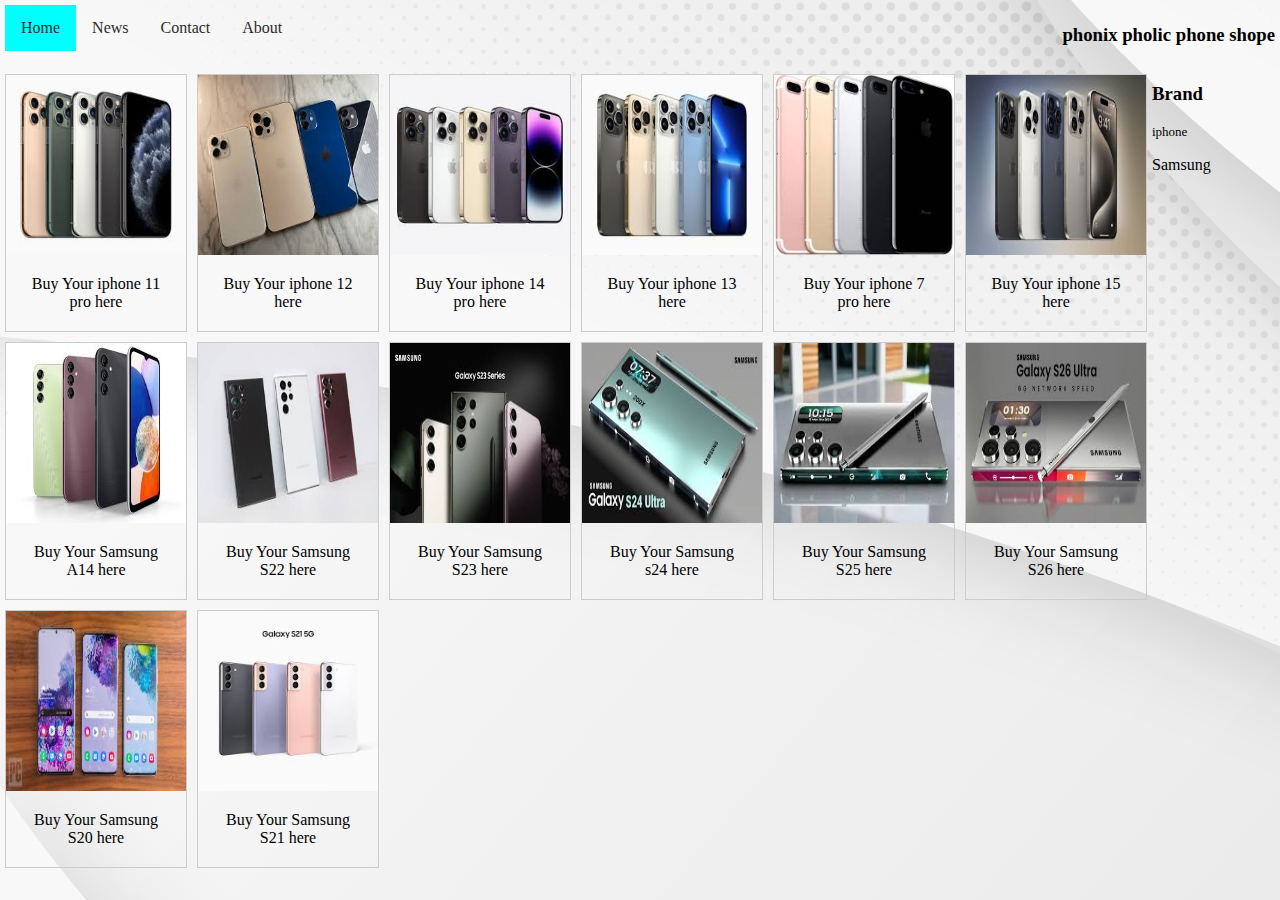
<file: index.html>
<html lang="en">
<head>
    <meta charset="UTF-8">
    <meta name="viewport" content="width=device-width, initial-scale=1.0">
    <title>Document</title>
    <style></style>
    <link rel="stylesheet" href="index.css">
</head>
<body>
    <header>
    <ul>
        <li><a href="index.html" class="hi">Home</a></li>
        <li><a href="news.html">News</a></li>
        <li><a href="contact.html">Contact</a></li>
        <li><a href="about.html">About</a></li>
        <h3 class="b">phonix pholic phone shope</h3>
      </ul>
     
    </header>
      <div class="gallery">
        <a target="_blank" href="https://www.google.com/imgres?q=iphone%2011%20pro%20max&imgurl=https%3A%2F%2Fwww.
        apple.com%2Fnewsroom%2Fimages%2Fproduct%2Fiphone%2Fstandard%2FApple_iPhone-11-Pro_Colors_091019_big.jpg.
        large.jpg&imgrefurl=https%3A%2F%2Fwww.apple.com%2Fnewsroom%2F2019%2F09%2Fiphone-11-pro-and-iphone-11-pro-
        max-the-most-powerful-and-advanced-smartphones%2F&docid=mizyCBE8EeRp_M&tbnid=Zv2IE3b_zrVXpM&vet=
        12ahUKEwjspIu5kOCGAxXLVPEDHUI_Dq4QM3oECBsQAA..i&w=816&h=816&hcb=2&itg=1&ved=2ahUKEwjspIu5kOCGAxXLVPEDHUI_Dq4QM3oECBsQAA">
          <img src="./image/iphone11.jpeg" alt="Cinque Terre" width="600" height="400">
        </a>
        <div class="desc">Buy Your iphone 11 pro here</div>
        
      </div>
      
      <div class="gallery">
        <a target="_blank" href="https://www.google.com/imgres?q=iphone%2011%20pro%20max&imgurl=https%3A%2F%2Fwww.
        apple.com%2Fnewsroom%2Fimages%2Fproduct%2Fiphone%2Fstandard%2FApple_iPhone-11-Pro_Colors_091019_big.jpg.
        large.jpg&imgrefurl=https%3A%2F%2Fwww.apple.com%2Fnewsroom%2F2019%2F09%2Fiphone-11-pro-and-iphone-11-pro
        -max-the-most-powerful-and-advanced-smartphones%2F&docid=mizyCBE8EeRp_M&tbnid=Zv2IE3b_zrVXpM&vet=
        12ahUKEwjspIu5kOCGAxXLVPEDHUI_Dq4QM3oECBsQAA..i&w=816&h=816&hcb=2&itg=1&ved=2ahUKEwjspIu5kOCGAxXLVPEDHUI_Dq4QM3oECBsQAA">
          <img src="./image/iphone12.jpeg" alt="Forest" width="600" height="400">
        </a>
        <div class="desc">Buy Your iphone 12  here</div>
      </div>
      
      <div class="gallery">
        <a target="_blank" href="https://www.google.com/imgres?q=iphone%2014%20pro%20max&imgurl=https%3A%2F%2Fi.ebayimg.
        com%2Fimages%2Fg%2FmWIAAOSwNZVlGzxg%2Fs-l400.jpg&imgrefurl=https%3A%2F%2Fwww.ebay.
        com%2Fitm%2F355076883297&docid=aMIDMJlmRv61aM&tbnid=qEMZgZFClBa1lM&vet=12ahUKEwjmt-rP8OeGAxVdVfEDHUN3DJUQM3oECHYQAA.
        .i&w=400&h=400&hcb=2&ved=2ahUKEwjmt-rP8OeGAxVdVfEDHUN3DJUQM3oECHYQAA">
          <img src="./image/iphone14.jpeg" alt="Northern Lights" width="600" height="400">
        </a>
        <div class="desc">Buy Your iphone 14 pro here</div>
      </div>
      
      <div class="gallery">
        <a target="_blank" href="https://www.google.com/imgres?q=iphone%2013%20pro%20max&imgurl=https%3A%2F%2Fwww.apple.
        com%2Fnewsroom%2Fimages%2Fproduct%2Fiphone%2Fstandard%2FApple_iPhone-13-Pro_Colors_09142021_big.jpg.large.
        jpg&imgrefurl=https%3A%2F%2Fwww.apple.com%2Fnewsroom%2F2021%2F09%2Fapple-unveils-iphone-13-pro-and-iphone-13-pro
        -max-more-pro-than-ever-before%2F&docid=0NqeqHkZ9L_C1M&tbnid=are8DZUskrvQLM&vet=
        12ahUKEwjs0LbLkuCGAxWXcvEDHQFrA4kQM3oECEwQAA..i&w=980&h=784&hcb=2&itg=1&ved=2ahUKEwjs0LbLkuCGAxWXcvEDHQFrA4kQM3oECEwQAA">
          <img src="./image/iphone13.jpeg" alt="Mountains" width="600" height="400">
        </a>
        <div class="desc">Buy Your iphone 13 here</div>
      </div>


      
      <div class="gallery">
        <a target="_blank" href="https://www.google.com/imgres?q=iphone%207%20pro%20max&imgurl=
        https%3A%2F%2Fapplecafe.co.za%2Fwp-content%2Fuploads%2F2019%2F12%2F7-plus-1.jpg&imgrefurl
        =https%3A%2F%2Fapplecafe.co.za%2Fproduct%2Fiphone-7-plus-128gb-2%2F&docid=lC1zJWh9djn4TM&tbnid
        =dCFPhLO-To_HlM&vet=12ahUKEwjKqZbe7ueGAxUjVfEDHZkdBBwQM3oECF0QAA..i&w=800&h=800&hcb=2&ved
        =2ahUKEwjKqZbe7ueGAxUjVfEDHZkdBBwQM3oECF0QAA">
          <img src="./image/iphone7 pro.jpg" alt="Cinque Terre" width="600" height="400">
        </a>
        <div class="desc">Buy Your iphone 7 pro here</div>
        
      </div>
      
      <div class="gallery">
        <a target="_blank" href="https://www.google.com/imgres?q=iphone%2015%20pro%20max&imgurl=https%3A%2F%2F
        images.macrumors.com%2Ft%2FSuHt0iQuSjaO-ExOZzJieONGf_I%3D%2F2500x%2Farticle-new%2F2023%2F09%2FiPhone-
        15-Pro-Lineup-Feature.jpg&imgrefurl=https%3A%2F%2Fwww.macrumors.com%2Froundup%2Fiphone-15-
        pro%2F&docid=hB33KibKUw8H8M&tbnid=B7PZBKUYUpsoNM&vet=12ahUKEwiv7ZTk7OeGAxUqR_EDHRwkA8gQM3oECBsQAA.
        .i&w=2500&h=1406&hcb=2&itg=1&ved=2ahUKEwiv7ZTk7OeGAxUqR_EDHRwkA8gQM3oECBsQAA">
          <img src="./image/iphone15 pro.jpeg" alt="Forest" width="600" height="400">
        </a>
        <div class="desc">Buy Your iphone 15  here</div>
      </div>
      
      <div class="gallery">
        <a target="_blank" href="https://www.google.com/imgres?q=samsung%20a14&imgurl=https%3A%2F%2Fwww.sammobile.
        com%2Fwp-content%2Fuploads%2F2023%2F01%2FGalaxy-A14-5G.jpg&imgrefurl=https%3A%2F%2Fwww.sammobile.com%2Fne
        ws%2Fsamsung-galaxy-a14-5g-announced-specs-features%2F&docid=gh6TH3JuVQg3ZM&tbnid=wtqAyl5aVxZKXM&vet=12ah
        UKEwigjtnZ7-eGAxU_Z_EDHVW4C78QM3oECC8QAA..i&w=1085&h=706&hcb=2&ved=2ahUKEwigjtnZ7-eGAxU_Z_EDHVW4C78QM3oEC
        C8QAA">
          <img src="./image/samsung A14.jpg" alt="Northern Lights" width="600" height="400">
        </a>
        <div class="desc">Buy Your Samsung A14 here</div>
      </div>
      
      <div class="gallery">
        <a target="_blank" href="https://www.google.com/imgres?q=samung%20ultra%2022&imgurl=https%3A%2F%2Fwww.zdnet.
        com%2Fa%2Fimg%2Fresize%2F43a0c01e62d9bf6ad50cef0eb6e27b44753f4536%2F2022%2F02%2F08%2F051438a7-aabc-4495-821e
        -e1b20e118fdb%2F1-18-galaxy-s22-ultra-group-image1-design-hi.jpg%3Fauto%3Dwebp%26fit%3Dcrop%26height%3D900%2
        6width%3D1200&imgrefurl=https%3A%2F%2Fwww.zdnet.com%2Farticle%2Fsamsung-galaxy-s22-ultra-review%2F&docid=zV3
        umaKSmLcY4M&tbnid=PNAu-l6IIZ9sPM&vet=12ahUKEwio-IKs8eeGAxUxRPEDHRg3CA4QM3oFCIABEAA..i&w=1200&h=900&hcb=2&ved
        =2ahUKEwio-IKs8eeGAxUxRPEDHRg3CA4QM3oFCIABEAA">
          <img src="./image/samsung ultra 22 .jpg" alt="Mountains" width="600" height="400">
        </a>
        <div class="desc">Buy Your Samsung S22 here</div>
      </div> 




      <div class="gallery">
        <a target="_blank" href="https://www.google.com/imgres?q=samsung%20s23&imgurl=https%3A%2F%2Fwww.three.co.uk%2Fblog%2Ftake-
        a-look-at-the-samsung-galaxy-s23-series%2F_jcr_content%2Froot%2Fcontainer%2Fcontainer-main-section%2Fcolumn-left%2Fimage
        _copy_copy_copy.coreimg.jpeg%2F1675444094117%2Fsamsung-galaxy-s23-range-blog-title.jpeg&imgrefurl=https%3A%2F%2Fwww.three.
        co.uk%2Fblog%2Ftake-a-look-at-the-samsung-galaxy-s23-series&docid=0TJY8k8pxSwCxM&tbnid=6SF_9DPWZiLCIM&vet=12ahUKEwjh_
        v2L8ueGAxWkVPEDHeq_BjIQM3oECF8QAA..i&w=845&h=550&hcb=2&ved=2ahUKEwjh_v2L8ueGAxWkVPEDHeq_BjIQM3oECF8QAA">
          <img src="./image/samsung ultra 23.jpg" alt="Cinque Terre" width="600" height="400">
        </a>
        <div class="desc">Buy Your Samsung S23 here</div>
        
      </div>
      
      <div class="gallery">
        <a target="_blank" href="https://www.google.com/imgres?q=samsung%20s24&imgurl=https%3A%2F%2Fi.ytimg.com%2Fvi%2FGHZwRPskGc4%2Fmaxresdefault.jpg&imgrefurl=https%3A%2F%2Fjonobarta.
        com%2Fen%2Fsamsung-galaxy-s24-ultra&docid=DytV1RWA5w6pcM&tbnid=3M8kkrQm49SurM&vet=12ahUKEwjJt_
        aO9OeGAxXHSPEDHSqoD7k4ChAzegQIYxAA..i&w=1280&h=720&hcb=2&ved=2ahUKEwjJt_aO9OeGAxXHSPEDHSqoD7k4ChAzegQIYxAA">
          <img src="./image/samsung ultra 24.jpg" alt="Forest" width="600" height="400">
        </a>
        <div class="desc">Buy Your Samsung s24 here</div>
      </div>
      
      <div class="gallery">
        <a target="_blank" href="https://www.google.com/imgres?q=samsung%20s25&imgurl=https%3A%2F%2Fudaipurkiran.
        com%2Fwp-content%2Fuploads%2F2024%2F05%2FSamsung-Galaxy-S25-Ultra.webp&imgrefurl=https%3A%2F%2Fudaipurkiran.
        com%2Fsamsung-galaxy-s25-to-debut-with-same-4000mah-battery-as-galaxy-s24%2F&docid=CQonXmL33a2QDM&tbnid=R5EHyax1lYd4qM&vet=12ahUKEwjl14u39eeGAxXPVPEDHSsxC6QQM3oECA8QAA.
        .i&w=1280&h=720&hcb=2&itg=1&ved=2ahUKEwjl14u39eeGAxXPVPEDHSsxC6QQM3oECA8QAA">
          <img src="./image/samsung ultra 25.jpg" alt="Northern Lights" width="600" height="400">
        </a>
        <div class="desc">Buy Your Samsung S25  here</div>
      </div>
      
      <div class="gallery">
        <a target="_blank" href="https://www.google.com/imgres?q=samsung%20s26&imgurl=https%3A%2F%2Fi.
        ytimg.com%2Fvi%2FA-Qo0MTKlKY%2Fmaxresdefault.jpg&imgrefurl=https%3A%2F%2Fwww.youtube.
        com%2Fwatch%3Fv%3DA-Qo0MTKlKY&docid=dm_yInJkRfKy2M&tbnid=xY0dypSKU8ceCM&vet=12ahUKEwi7wfeV-eeGAxWKevEDHT_UDrgQM3oECBIQAA.
        .i&w=1280&h=720&hcb=2&ved=2ahUKEwi7wfeV-eeGAxWKevEDHT_UDrgQM3oECBIQAA">
          <img src="./image/samsung ultra 26.jpg" alt="Mountains" width="600" height="400">
        </a>
        <div class="desc">Buy Your Samsung S26 here</div>
      </div> 




      <div class="gallery">
        <a target="_blank" href="https://www.google.com/imgres?q=samsung%20s20&imgurl=https%3A%2F%2Fi.pcmag.com%2Fimagery%2Farticles%2F07o84USd2CTEbKWhYORzZ1S-3.
        .v1582310145.jpg&imgrefurl=https%3A%2F%2Fwww.pcmag.com%2Fnews%2Fsamsung-galaxy-s20-vs-galaxy-s20-plus-vs-galaxy-s20-ultra-which-phone-
        should&docid=vJPx5nGeUeRsDM&tbnid=boOkc5trTKMcOM&vet=12ahUKEwjQu8r1-ueGAxUuYPEDHcyDBuUQM3oECEcQAA..i&w=1280&h=720&hcb=2&ved=2ahUKEwjQu8r1-
        ueGAxUuYPEDHcyDBuUQM3oECEcQAA">
          <img src="./image/samsung ultra 20 .jpg" alt="Cinque Terre" width="600" height="400">
        </a>
        <div class="desc">Buy Your Samsung S20 here</div>
        
      </div>
      
      <div class="gallery">
        <a target="_blank" href="https://www.google.com/imgres?q=samsung%20s21&imgurl=https%3A%2F%2Fimages.
        samsung.com%2Fsg%2Fsmartphones%2Fgalaxy-s21%2Fbuy%2Fs21_group_kv_mo_img.jpg&imgrefurl=https%3A%2F%2Fwww.
        samsung.com%2Fsg%2Fsmartphones%2Fgalaxy-s21-5g%2Fbuy%2F&docid=TIVlGFl50hGj9M&tbnid=AS-P8ksoLg3q-M&vet=12ahUKEwjOg6q0-
        -eGAxUORPEDHWMqDAMQM3oECEYQAA..i&w=720&h=720&hcb=2&ved=2ahUKEwjOg6q0--eGAxUORPEDHWMqDAMQM3oECEYQAA">
          <img src="./image/samsung ultra 21.jpg" alt="Forest" width="600" height="400">
        </a>
        <div class="desc">Buy Your Samsung S21  here</div>
      </div>
    </div> 

<footer>
    <div class="foot">
      <h3 class="j">Brand      </h3>

        <div class="s">
          <p>iphone</p>
          
         


        </div>
        <div class="se">
          <p>Samsung</p>
        </div>
      

    </div>
            
  </footer>

      
</body>
</html>
</file>
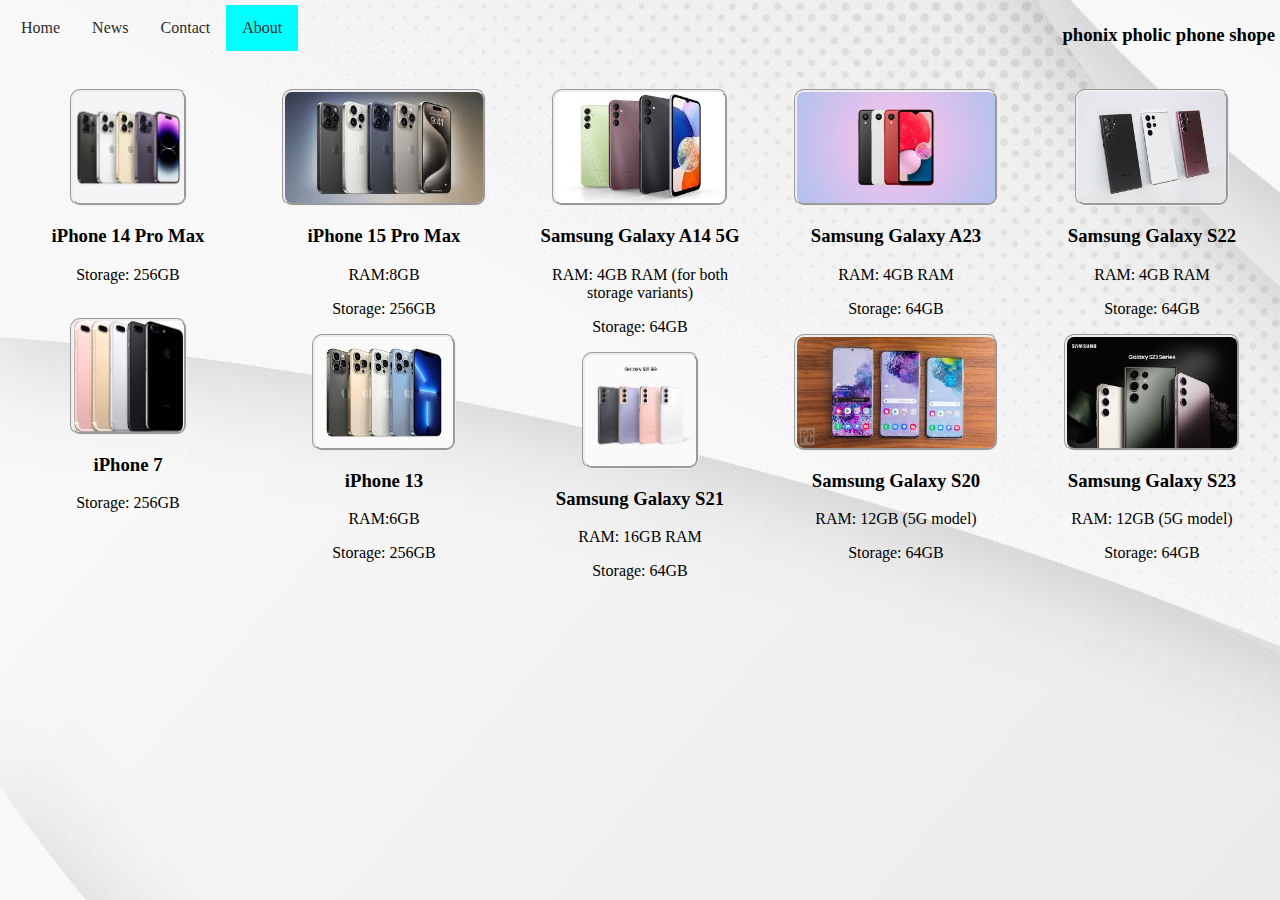
<file: about.html>
<html lang="en">
<head>
    <meta charset="UTF-8">
    <meta name="viewport" content="width=device-width, initial-scale=1.0">
    <link rel="stylesheet" href="about_css.css">
    <title>Document</title>
</head>
<body>
    <header>
        <ul>
            <li><a href="index.html">Home</a></li>
            <li><a href="news.html">News</a></li>
            <li><a href="contact.html">Contact</a></li>
            <li><a href="about.html" class="hi">About</a></li>
            <h3 class="b">phonix pholic phone shope</h3>
          </ul>
         
        </header>
    
        <div id="container">
            
            <div><img src="image/iphone14.jpeg" alt="iphone 14 pro"><br>
                <h3> iPhone 14 Pro Max</h3>
                <p>Storage: 256GB</p>
                <br>
                <img src="image/iphone7 pro.jpg" alt="iphone 14 pro"><br>
                <h3> iPhone 7 </h3>
                <p>Storage: 256GB</p>
                
            </div>
            <div><img src="image/iphone15 pro.jpeg" alt="iphone 14 pro"><br>
                <h3> iPhone 15 Pro Max</h3>
                <p>RAM:8GB </p>
                <p>Storage: 256GB</p>

                <img src="image/iphone13.jpeg " alt="iphone 14 pro"><br>
                    <h3> iPhone 13 </h3>
                    <p>RAM:6GB </p>
                    <p>Storage: 256GB</p>
                    
                 
                
    
            </div>

                
                
                <div><img src="image/samsung A14.jpg" alt="iphone 14 pro"><br>
                    <h3> Samsung Galaxy A14 5G</h3>
                    <p>RAM: 4GB RAM (for both storage variants)</p>
                    <p>Storage: 64GB</p>

                    <img src="image/samsung ultra 21.jpg" alt="iphone 14 pro"><br>
                    <h3> Samsung Galaxy S21</h3>
                    <p>RAM: 16GB RAM </p>
                    <p>Storage: 64GB</p>
                </div>

                <div><img src="image/samsung A23.jpg" alt="iphone 14 pro"><br>
                    <h3> Samsung Galaxy A23 </h3>
                    <p>RAM: 4GB RAM </p>
                    <p>Storage: 64GB</p>
                    <img src="image/samsung ultra 20 .jpg" alt="iphone 14 pro"><br>
                    <h3> Samsung Galaxy S20</h3>
                    <p>RAM: 12GB (5G model) </p>
                    <p>Storage: 64GB</p>
                    
                </div>
                    

                <div><img src="image/samsung ultra 22 .jpg" alt="iphone 14 pro"><br>
                    <h3> Samsung Galaxy S22 </h3>
                    <p>RAM: 4GB RAM </p>
                    <p>Storage: 64GB</p>
                    <img src="image/samsung ultra 23.jpg" alt="iphone 14 pro"><br>
                    <h3> Samsung Galaxy S23</h3>
                    <p>RAM: 12GB (5G model) </p>
                    <p>Storage: 64GB</p>
                    
                </div>
                    
            
            
        </div>
</body>
</html>
</file>
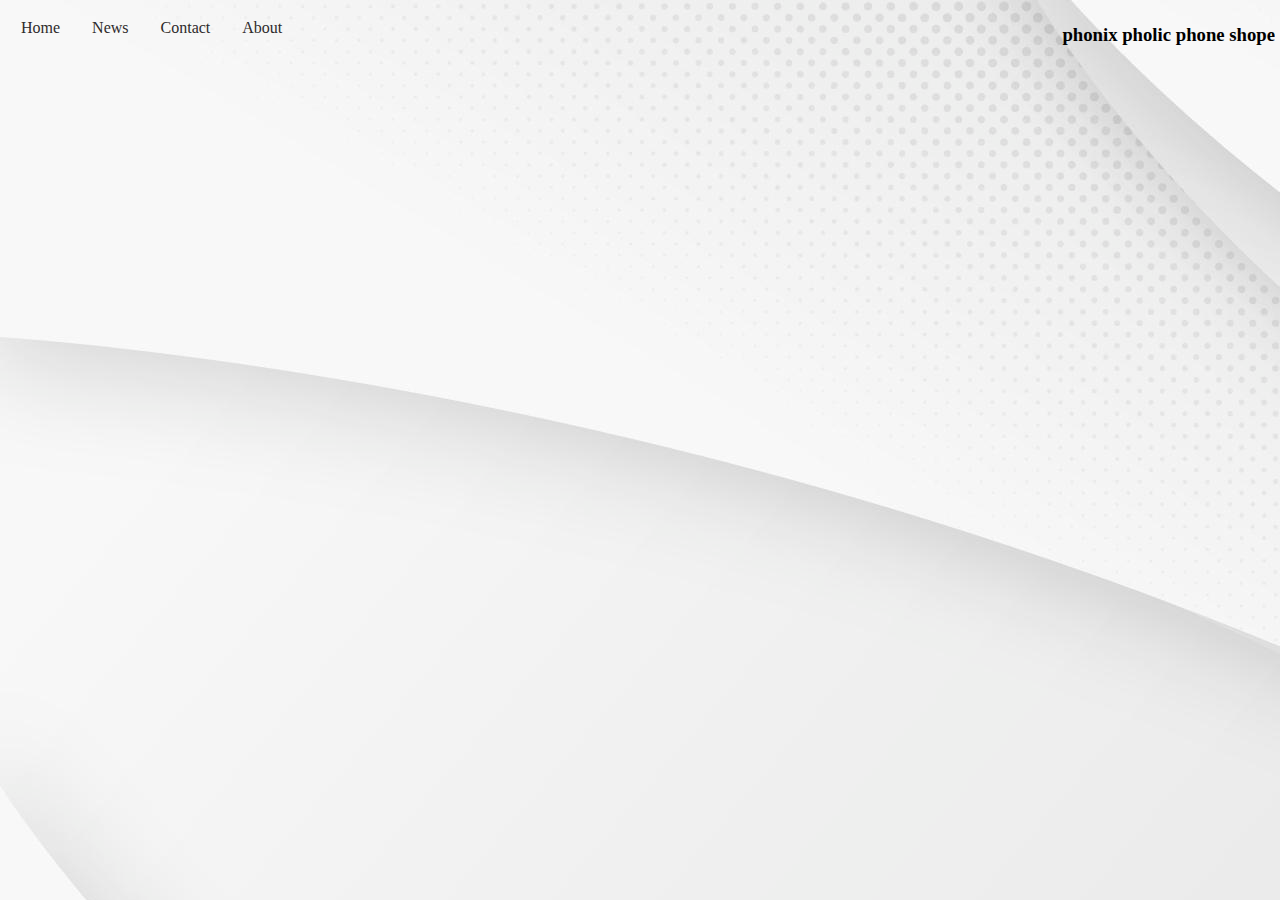
<file: contact.html>
<html lang="en">
<head>
    <meta charset="UTF-8">
    <meta name="viewport" content="width=device-width, initial-scale=1.0">
    <link rel="stylesheet" href="contact_css.css">
    <title>Document</title>
</head>
<body>
    <header>
        <ul>
            <li><a href="index.html">Home</a></li>
            <li><a href="news.html">News</a></li>
            <li><a href="contact.html">Contact</a></li>
            <li><a href="about.html">About</a></li>
            <h3 class="b">phonix pholic phone shope</h3>
          </ul>
         
        </header>
    
    
</body>
</html>
</file>
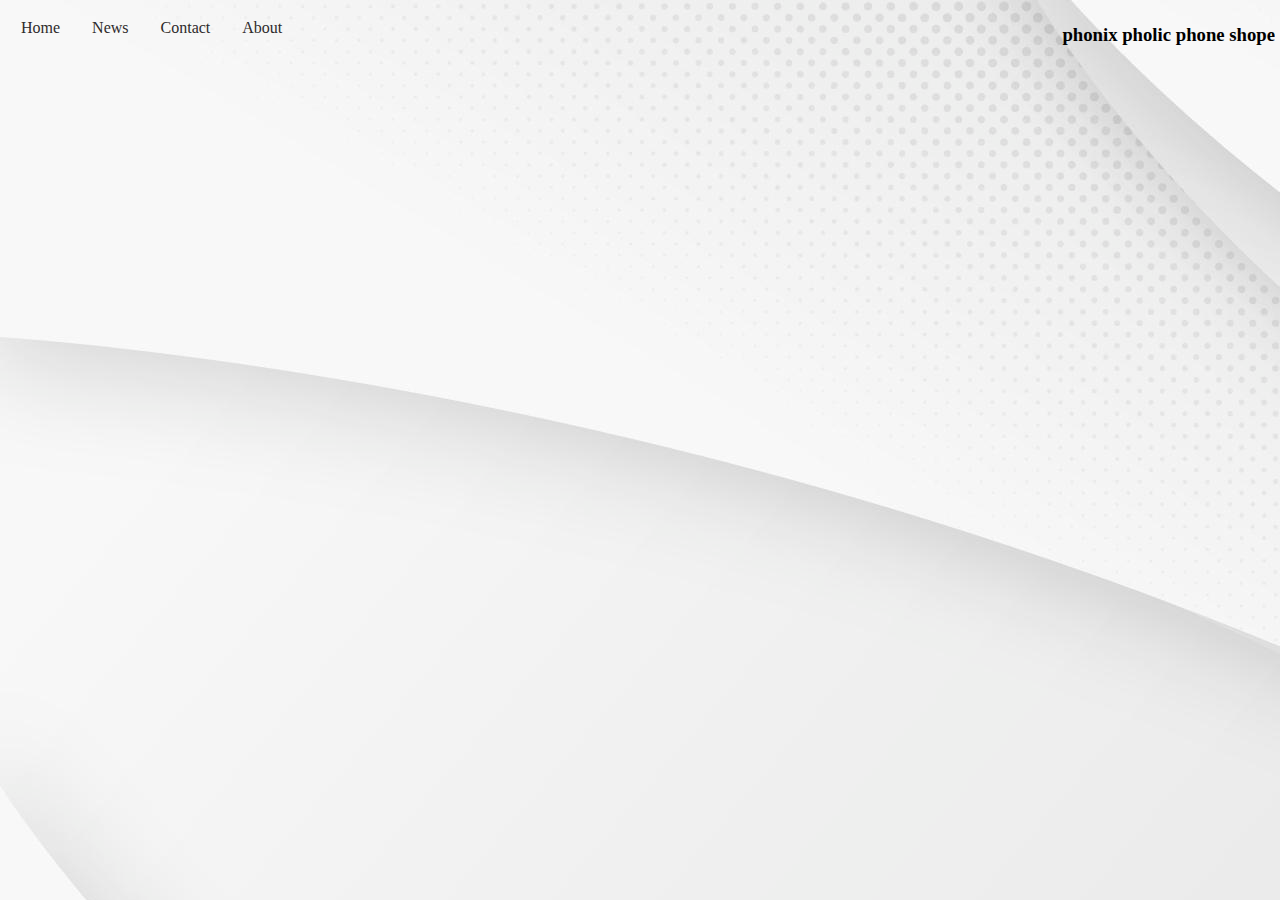
<file: news.html>
<html lang="en">
<head>
    <meta charset="UTF-8">
    <meta name="viewport" content="width=ba, initial-scale=1.0">
    <title>Document</title>
    <link rel="stylesheet" href="news_css.css">
</head>
<body>
    <header>
        <ul>
            <li><a href="index.html">Home</a></li>
            <li><a href="news.html">News</a></li>
            <li><a href="contact.html">Contact</a></li>
            <li><a href="about.html">About</a></li>
            <h3 class="b">phonix pholic phone shope</h3>
          </ul>
         
        </header></body>
</html>
</file>
<file: index.css>
body{
    background-image:url(./image/web3_image.jpg) ;
    margin: auto;
}
header{
    margin: 5px;
}

ul {
    list-style-type: none;
    margin: 0;
    padding: 0;
    overflow: hidden;
  }
  
  li {
    float: left;
  }
  
  
  li a {
    display: block;
    color: rgb(46, 43, 43);
    text-align: center;
    padding: 14px 16px;
    text-decoration: none;
    float: right;

  }
  
  /* Change the link color to #111 (black) on hover */
  li a:hover {
    background-color: #b6b4b4;
  }
  li a:active {
    background-color: #40418b;
  }
  div.gallery {
    margin: 5px;
    border: 1px solid #ccc;
    float: left;
    width: 180px;
  }
  
  div.gallery:hover {
    border: 1px solid #777;
  }
  
  div.gallery img {
    width: 100%;
    height: 20%;
    
  }
  
  div.desc {
    padding: 15px;
    text-align: center;
    margin: 5px;
  }
  .b{
    float: right;
    border: radius 50px;;

  }
  .b:hover{
    
    color: #f3349d;
  }
  .hi,a:active{
background-color: aqua;
  }
  .footer {
    left: 0;
    bottom: 0;
    width: 100%;
    background-color: azure;
    color: black;
    float: right;
 }
 
.s, j{
    font-size: small;
    float: right;
    display:contents;
margin-right: 2vh;
}
</file>
<file: about_css.css>
body{
    background-image:url(./image/web3_image.jpg) ;
    margin: auto;
}
header{
    margin: 5px;
}

ul {
    list-style-type: none;
    margin: 0;
    padding: 0;
    overflow: hidden;
  }
  
  li {
    float: left;
  }
  
  li a {
    display: block;
    padding: 8px;
    color: #8ed40b;
    
  }
  li a {
    display: block;
    color: rgb(46, 43, 43);
    text-align: center;
    padding: 14px 16px;
    text-decoration: none;
    float: right;

  }
  
  /* Change the link color to #111 (black) on hover */
  li a:hover {
    background-color: #b6b4b4;
  }
  li a:active {
    background-color: #40418b;
  }
  .b{
    float: right;
    border: radius 50px;;

  }
  .b:hover{
    
    color: #f3349d;
  }
  #container{
    display: flex;
    justify-content: center;
    align-items: center;
    min-height: 400px;
}
#container div{
    height: 370px;
    width: 335;
    margin: 20px;
    border-radius: 17px;
    align-items: center;
    text-align: center;
   
}
.hi,a:active{
  background-color: aqua;
    }
img{
  border-radius: 10px;
  border-style: groove;
  width: auto;
  height: 30%;
}
</file>
<file: contact_css.css>
body{
    background-image:url(./image/web3_image.jpg) ;
    margin: auto;
}
header{
    margin: 5px;
}

ul {
    list-style-type: none;
    margin: 0;
    padding: 0;
    overflow: hidden;
  }
  
  li {
    float: left;
  }
  
  li a {
    display: block;
    padding: 8px;
    color: #8ed40b;
    
  }
  li a {
    display: block;
    color: rgb(46, 43, 43);
    text-align: center;
    padding: 14px 16px;
    text-decoration: none;
    float: right;

  }
  
  /* Change the link color to #111 (black) on hover */
  li a:hover {
    background-color: #b6b4b4;
  }
  li a:active {
    background-color: #40418b;
  }
  .b{
    float: right;
    border: radius 50px;;

  }
  .b:hover{
    
    color: #f3349d;
  }
#container{
    display: flex;
    justify-content: center;
    align-items: center;
    min-height: 400px;
}
#container div{
    height: 37px;
    width: 335;
    background-color: blue;
    margin: 60px;
}
</file>
<file: news_css.css>
body{
    background-image:url(./image/web3_image.jpg) ;
    margin: auto;
}
header{
    margin: 5px;
}

ul {
    list-style-type: none;
    margin: 0;
    padding: 0;
    overflow: hidden;
  }
  
  li {
    float: left;
  }
  
  li a {
    display: block;
    padding: 8px;
    color: #8ed40b;
    
  }
  li a {
    display: block;
    color: rgb(46, 43, 43);
    text-align: center;
    padding: 14px 16px;
    text-decoration: none;
    float: right;

  }
  
  /* Change the link color to #111 (black) on hover */
  li a:hover {
    background-color: #b6b4b4;
  }
  li a:active {
    background-color: #40418b;
  }
  .b{
    float: right;
    border: radius 50px;;

  }
  .b:hover{
    
    color: #f3349d;
  }
</file>
